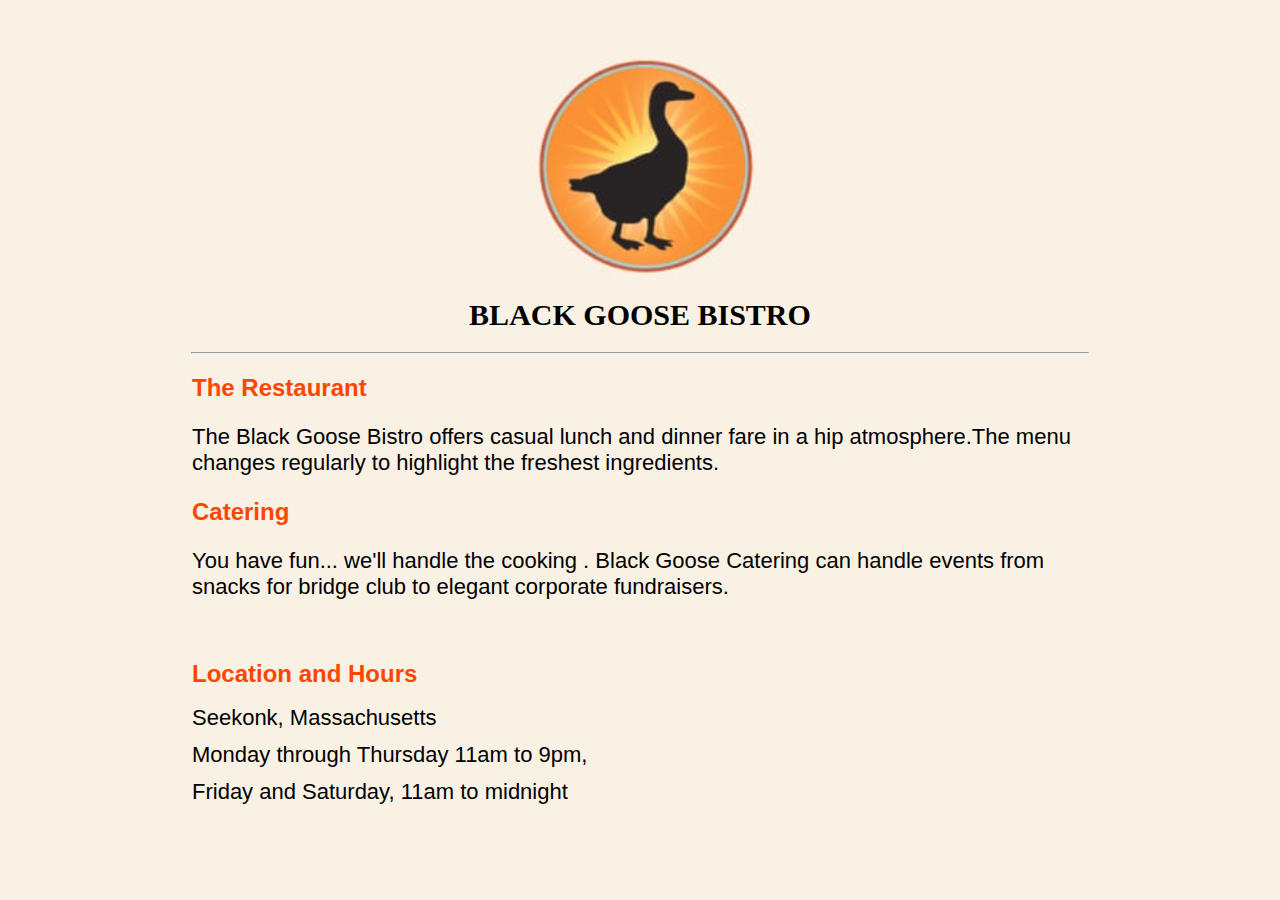
<file: index.html>
<!DOCTYPE html>
<html lang="en">
<head>
    <meta charset="UTF-8">
    <meta name="viewport" content="width=device-width, initial-scale=1.0">
    <title>Black Goose Bistro</title>
    <link rel="stylesheet" href="styles.css">
</head>
<body>
    <div class="image">
            <img src="bird.png" alt=""><br>

    </div>
    <h1>BLACK GOOSE BISTRO</h1>
    <hr width="70%">
    <div class="main">
        <h2>The Restaurant</h2>
        <p>
            The Black Goose Bistro offers casual lunch and dinner fare in  a hip atmosphere.The menu changes regularly to highlight the freshest ingredients.
        </p>
        <h2>Catering</h2>
        <p>You have fun... we'll handle the cooking . Black Goose Catering can handle events from snacks for bridge club to elegant corporate fundraisers.</p><br>
        <h2>Location and Hours</h2>
        <div class="end">
        <p>Seekonk, Massachusetts</p>
        <p>Monday through Thursday 11am to 9pm,</p>
        <p>Friday and Saturday, 11am to midnight</p>
        </div>
    </div>



</body>
</html>
</file>
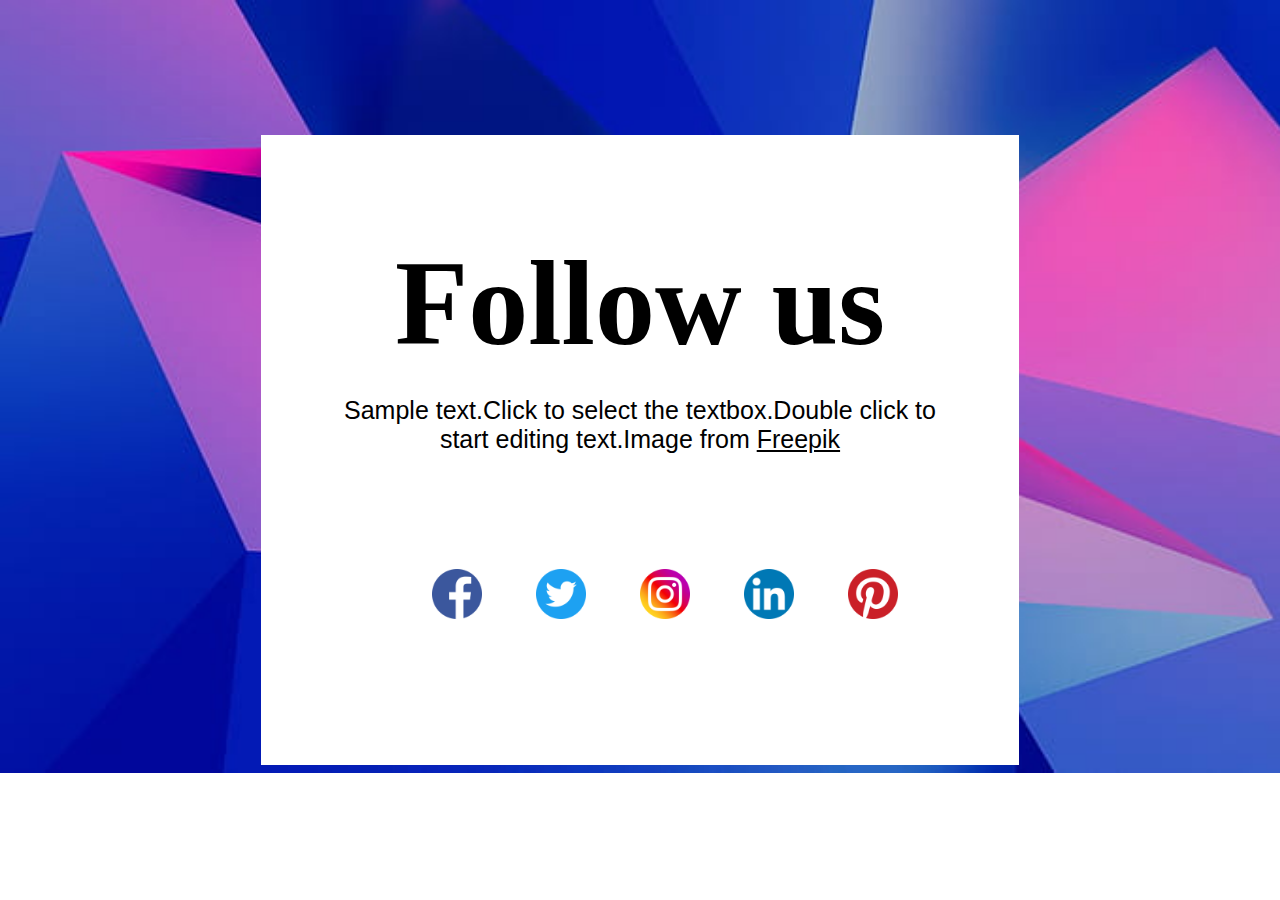
<file: follow.html>
<!DOCTYPE html>
<html lang="en">
<head>
    <meta charset="UTF-8">
    <meta name="viewport" content="width=device-width, initial-scale=1.0">
    <title>Follow us</title>
    <link rel="stylesheet" href="follow.css">
    
</head>
<body>
    <div class="main">
        <div class="heading">
         <h1>Follow us</h1>
        </div><br>

        <p class="text">
            Sample text.Click to select the textbox.Double click to <br>start editing text.Image from <u>Freepik</u>
        </p><br><br><br><br><br>

        <div class="icons-group">
            <a href="https:/www.facebook.com"><img src="icons/facebook.png" alt=""></a>
            <a href="https:/www.twitter.com"><img src="icons/twitter.png" alt=""></a>
            <a href="https:/www.instagram.com"><img src="icons/instagram.png" alt=""></a>
            <a href="https:/www.linkedin.com"><img src="icons/linkedin.png" alt=""></a>
            <a href="https:/www.pinterest.com"><img src="icons/pinterest.png" alt=""></a>

        </div>
    </div>
    
</body>
</html>
</file>
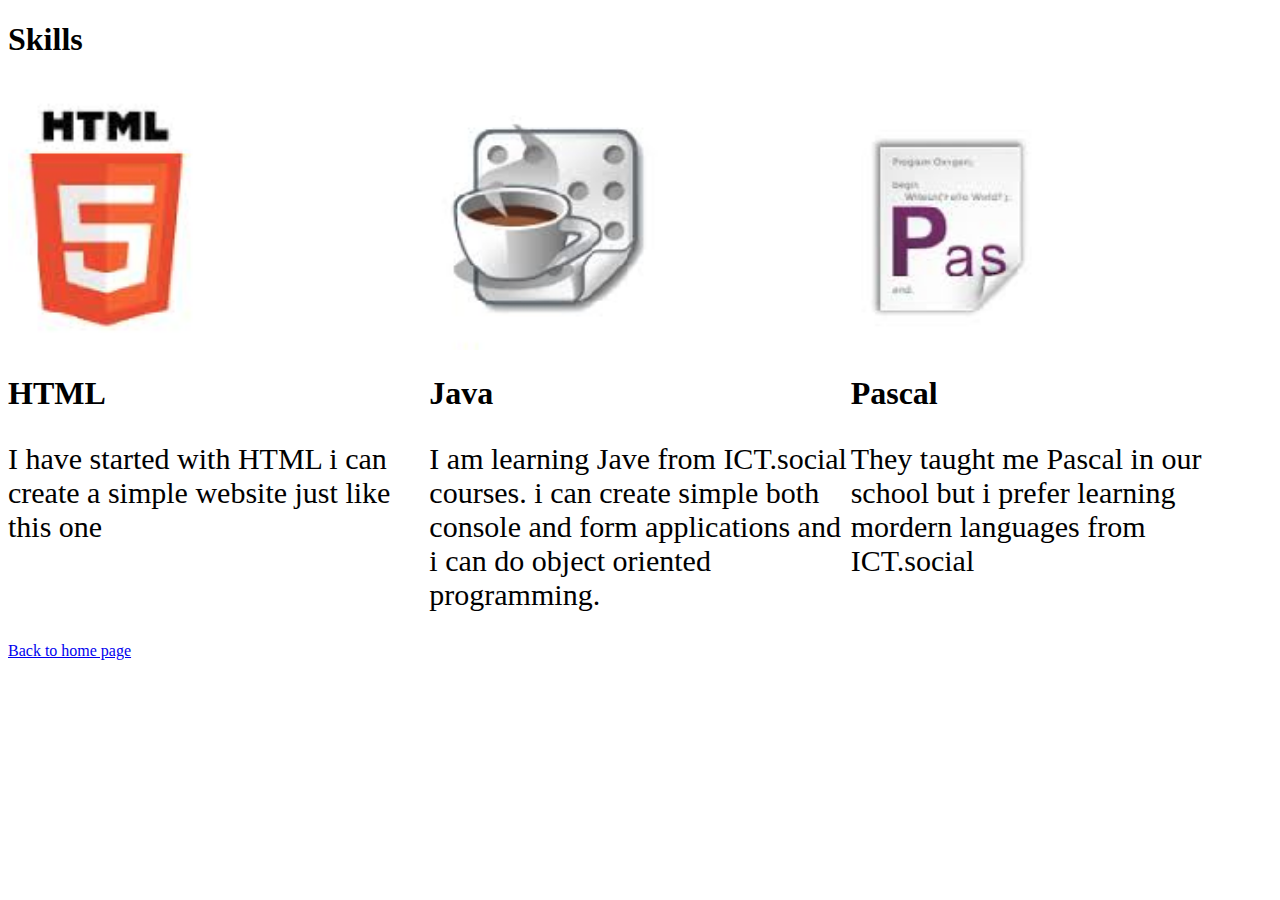
<file: lang.html>
<!DOCTYPE html>
<html lang="en">
<head>
    <meta charset="UTF-8">
    <meta name="viewport" content="width=device-width, initial-scale=1.0">
    <title>Skills</title>
    <link rel="stylesheet" href="lang.css">
</head>
<body>
    <h1>Skills</h1>

    <div class="main">
        <div class="card">
            <img src="lang/html.png" alt="">
            <h1>HTML</h1>
            <p>I have started with HTML i can create a simple website just like this one</p>
        </div>

        <div class="card">
            <img src="lang/java.png" alt="">
            <h1>Java</h1>
            <p>I am learning Jave from ICT.social courses. i can create simple both console and form applications and i can do object oriented programming.</p>
        </div>

        <div class="card">
            <img src="lang/pascal.png" alt="">
            <h1>Pascal</h1>
            <p>They taught me Pascal in our school but i prefer learning mordern languages from ICT.social</p>
        </div>

    </div>
    <a href="index.html">Back to home page</a>
</body>
</html>
</file>
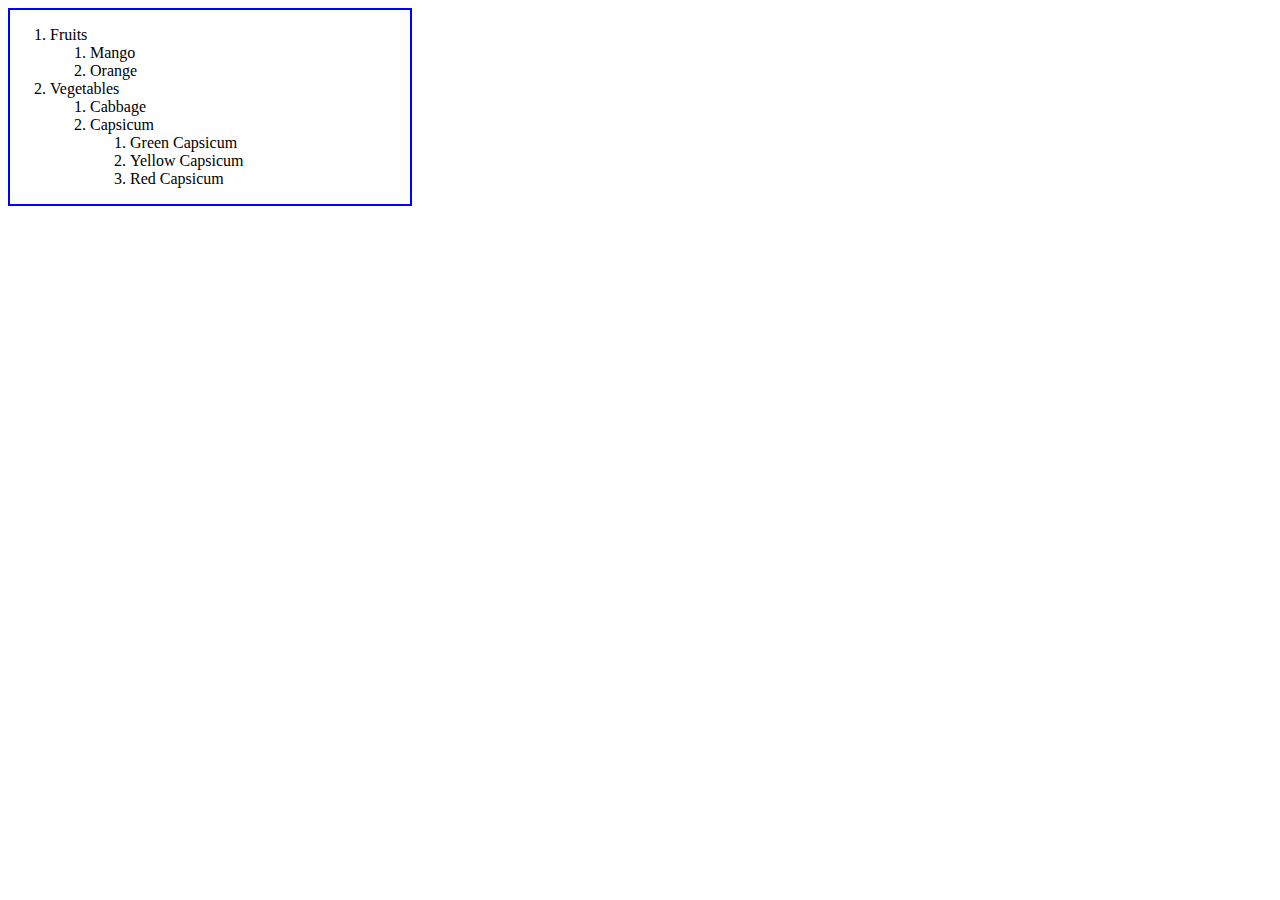
<file: list.html>
<!DOCTYPE html>
<html lang="en">
<head>
    <meta charset="UTF-8">
    <meta name="viewport" content="width=device-width, initial-scale=1.0">
    <title>List</title>
</head>
<style>
    .main{
        width:400px;
        border: 2px solid blue;
    }
</style>
<body>
    <div class="main">
    <ol>
        <li>Fruits
            <ol>
                <li>Mango</li>
                <li>Orange</li>
            </ol>
        </li>
        <li>Vegetables
            <ol>
                <li>Cabbage</li>
                <li>Capsicum
                    <ol>
                        <li>Green Capsicum</li>
                        <li>Yellow Capsicum</li>
                        <li>Red Capsicum</li>
                    </ol>
                </li>
            </ol>
        </li>
    </ol>
    </div>
</body>
</html>
</file>
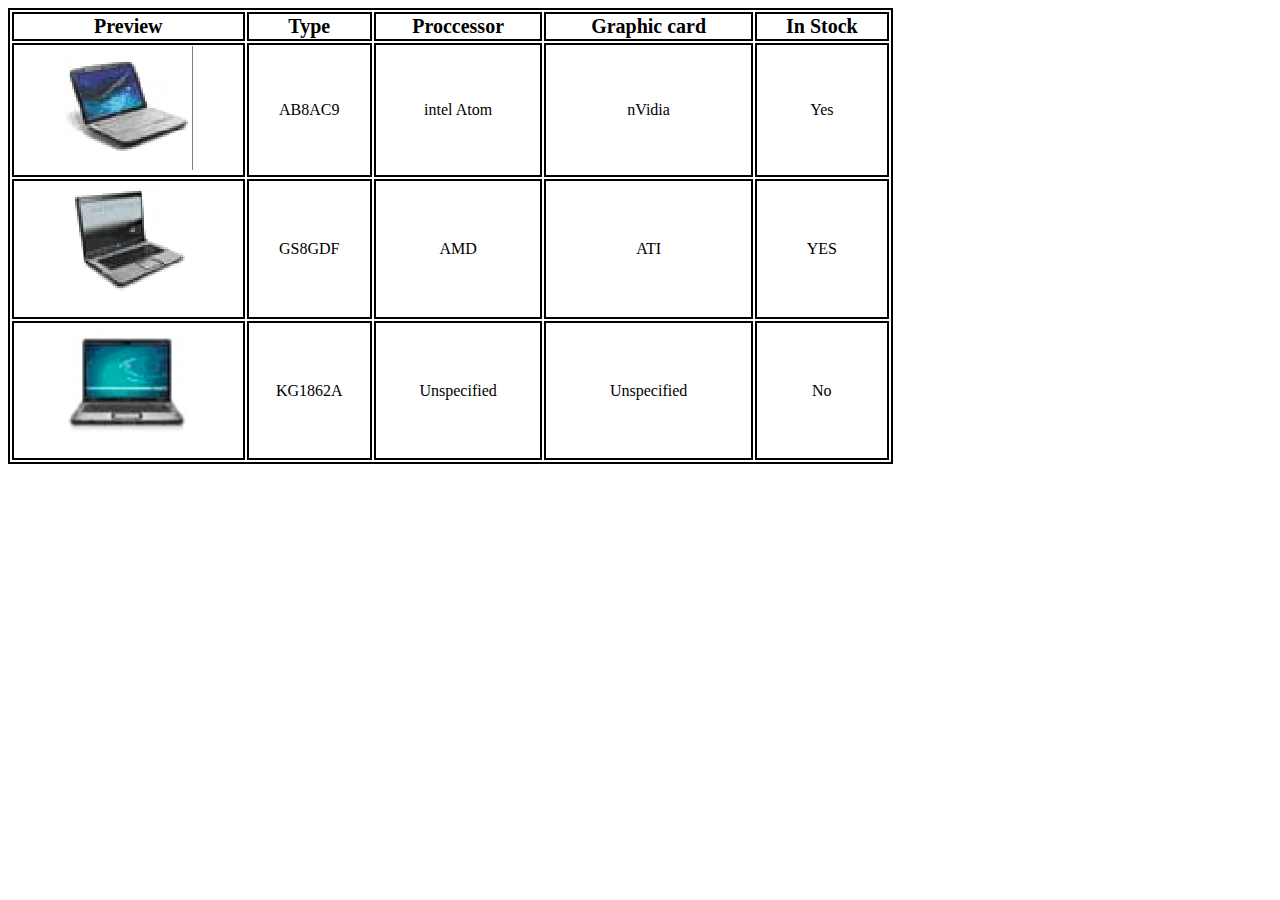
<file: table.html>
<!DOCTYPE html>
<html lang="en">
<head>
    <meta charset="UTF-8">
    <meta name="viewport" content="width=device-width, initial-scale=1.0">
    <title>Table</title>
    <link rel="stylesheet" href="table.css">
</head>
<body>
    <table>
            <thead>
                <th>Preview</th>
                <th>Type</th>
                <th>Proccessor</th>
                <th>Graphic card</th>
                <th>In Stock</th>
            </thead>
            <tr>
                <td>
                    <img src="table/lap1.png" alt="">
                </td>
                <td>AB8AC9</td>
                <td>intel Atom</td>
                <td>nVidia</td>
                <td>Yes</td>
               
            </tr>
            <tr>
                <td>
                    <img src="table/lap2.png" alt="">
                </td>
                <td>GS8GDF</td>
                <td>AMD</td>
                <td>ATI</td>
                <td>YES</td>
            </tr>
            <tr>
                <td>
                    <img src="table/lap3.png" alt="">
                </td>
                <td>KG1862A</td>
                <td>Unspecified</td>
                <td>Unspecified</td>
                <td>No</td>
            </tr>
    </table>
</body>
</html>
</file>
<file: styles.css>
body{
    margin: 0;
    background:#FAF1E5;
}
.image{
    text-align: center;
    margin-top:50px;
}
h1{
    text-align: center;
    font-size: 30px;
}
h2{
    color:orangered;
    font-family: Arial, Helvetica, sans-serif;
    font-weight: bold;
}
p{
    font-size: 22px;
    font-family: Arial, Helvetica, sans-serif;
}
.main{
    width:70%;
    margin: auto;
}
.end{
    line-height:15px;
}
hr{
    color: aqua;
}
</file>
<file: follow.css>
body{
    background-image: url(abstract-3d-wallpaper-preview.jpg);
    background-repeat: no-repeat;
    background-size: cover;
}
.main{
    width: 60%;
    height: 70vh;
    margin: auto;
    background: white;
    margin-top: 15vh;
    text-align: center;
}
.heading{
    font-size: 60px;
    font-family: 'Times New Roman', Times, serif;
    position: relative;
    top: 100px;
}
.text{
    font-family: Arial, Helvetica, sans-serif;
    font-size: 25px;
}
.iconsgroup{
    display: flex;
    height: 50px;
    margin-top: 150px;
}
img{
    height: 50px;
    margin-left: 50px;
}
</file>
<file: lang.css>
.body{
    margin: 0;
    
}
.main{
    display:flex;
}
.card{
    width:33vw;
}
img{
    height: 270px;
}
p{
    font-size: 30px;
}
</file>
<file: table.css>
table,th,td{
    border:2px black solid;
    text-align: center;
    justify-content: space-around;
}
table{
    width:70%
}
th{
    font-weight: bolder;
    font-size: 20px;
}
</file>
